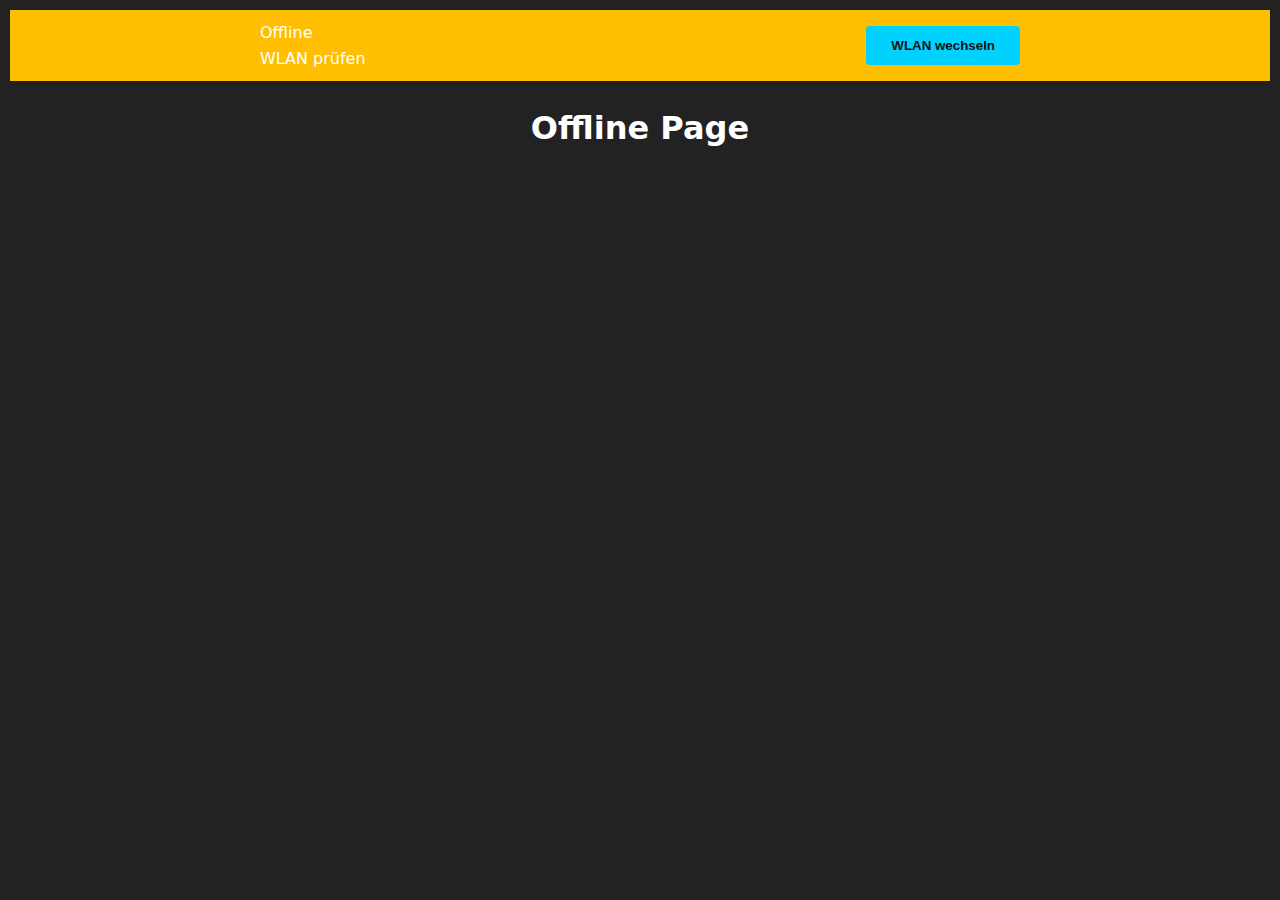
<file: html/offline.html>
<!DOCTYPE html>
<html lang="de">
  <head>
    <meta charset="UTF-8" />
    <meta name="viewport" content="width=device-width, initial-scale=1.0" />
    <title>Energy Logger - Offline Page</title>

    <style>
      body {
        font-family: system-ui, -apple-system, BlinkMacSystemFont, "Segoe UI",
          Roboto, Oxygen, Ubuntu, Cantarell, "Open Sans", "Helvetica Neue",
          sans-serif;
        background: #222;
        color: #eee;
        margin: 0;
        padding: 10px;
        line-height: 1.6;
      }

      .container {
        max-width: 800px;
        margin: auto;
      }

      h1 {
        text-align: center;
        color: #fff;
      }

      input[type="datetime-local"] {
        padding: 10px;
        border-radius: 4px;
        border: 1px solid #444;
        background: #333;
        color: white;
        font-size: 1rem;
        margin-bottom: 15px;
      }

      input[type="submit"],
      button {
        padding: 12px 25px;
        cursor: pointer;
        background: #00d1ff;
        color: #111;
        border: none;
        border-radius: 4px;
        font-weight: bold;
        transition: 0.3s;
      }

      input[type="submit"]:hover,
      button:hover {
        background: #009ec3;
      }

      button:disabled,
      input[type="submit"]:disabled {
        background: #555;
        cursor: not-allowed;
        opacity: 0.6;
      }

      /* Banner immer sichtbar */
      #offlineBanner {
        position: sticky;
        top: calc(
          env(safe-area-inset-top, 0px) + 8px
        ); /* 8px = gewünschter Abstand */
        /* top: 1; */
        width: 100%;
        background: #ffbf00;
        color: #fff;
        z-index: 1000;
        box-shadow: 0 2px 5px rgba(0, 0, 0, 0.2);
      }

      /* Innenraum des Banners – exakt wie .container */
      #offlineBanner .inner {
        max-width: 800px;
        margin: 0 auto;
        box-sizing: border-box;
        display: flex;
        justify-content: space-between;
        align-items: center;
        flex-wrap: nowrap;

        padding: 10px 20px;
        padding-top: calc(10px + env(safe-area-inset-top));
        min-height: 60px;
      }

      #offlineBanner button {
        margin-left: 10px;
      }

      #offlineBanner button:hover {
        background: #009ec3;
      }

      #offlineBanner button:disabled {
        background: #555;
        cursor: not-allowed;
        opacity: 0.6;
      }

      /* Inhalt unter Banner nicht überlappen lassen */
      .container:first-of-type {
        padding-top: calc(
          50px + env(safe-area-inset-top)
        ); /* Banner-Höhe + Safe Area */
      }
    </style>
  </head>

  <body>
    <div id="offlineBanner">
      <div class="inner">
        <span>Offline<br />WLAN prüfen</span>
        <button id="wifiBtn">WLAN wechseln</button>
      </div>
    </div>

    <div class="container">
      <h1>Offline Page</h1>
    </div>

    <script>
      const wifiBtn = document.getElementById("wifiBtn");
      const offlineBanner = document.getElementById("offlineBanner");

      // 1️⃣ WLAN-Wechsel Button (iOS)
      wifiBtn.addEventListener("click", () => {
        if (/iPhone|iPad|iPod/i.test(navigator.userAgent)) {
          wifiBtn.disabled = true;
          window.location.href = "shortcuts://run-shortcut?name=ChangeWIFI";
          setTimeout(() => (wifiBtn.disabled = false), 2000);
        } else {
          alert("WLAN-Wechsel nur auf iPhone/iPad verfügbar.");
        }
      });

      // 2️⃣ Hilfsfunktion: delay mit Countdown (nur für Debug/Logging)
      async function delayCountdownConsole(seconds, message = "Pause") {
        for (let i = seconds; i > 0; i--) {
          console.log(`${message}: noch ${i} Sekunde(n)...`);
          await new Promise((res) => setTimeout(res, 1000));
        }
      }

      // 3️⃣ Fetch mit Timeout
      async function fetchWithTimeout(url, timeout = 5000) {
        const controller = new AbortController();
        const id = setTimeout(() => controller.abort(), timeout);
        try {
          const resp = await fetch(url, {
            signal: controller.signal,
            cache: "no-store",
          });
          return resp;
        } catch (err) {
          console.log("Fetch failed:", err);
          return null;
        } finally {
          clearTimeout(id);
        }
      }

      let isChecking = false;

      // 4️⃣ Server-Check + Backend-Trigger + Reload
      async function checkConnection() {
        if (isChecking) return;
        isChecking = true;

        try {
          const response = await fetchWithTimeout("/status.json");
          if (response && response.ok) {
            console.log("Server online – trigger backend");

            offlineBanner.querySelector("span").innerHTML =
              "Server wieder online! </br> Seite wird neu geladen...";
            offlineBanner.style.background = "#4CAF50"; // Grün

            // Backend Trigger: code.py / index.html
            await fetchWithTimeout("/html/index.html");

            // Warten, damit Backend reagieren kann
            await delayCountdownConsole(5, "Warte auf code.py Reaktion");

            // Seite neu laden (Cache umgehen)
            if (document.visibilityState === "visible") {
              window.location.href = "/html/index.html?v=" + Date.now();
            } else {
              // reload, sobald die Seite sichtbar ist
              document.addEventListener("visibilitychange", function handler() {
                if (document.visibilityState === "visible") {
                  window.location.href = "/html/index.html?v=" + Date.now();
                  document.removeEventListener("visibilitychange", handler);
                }
              });
            }
          }
        } catch (err) {
          console.log("Server noch offline...");
        } finally {
          isChecking = false;
        }
      }

      // 5️⃣ Starte den Check alle 5 Sekunden
      setInterval(checkConnection, 5000);
    </script>
  </body>
</html>
</file>
